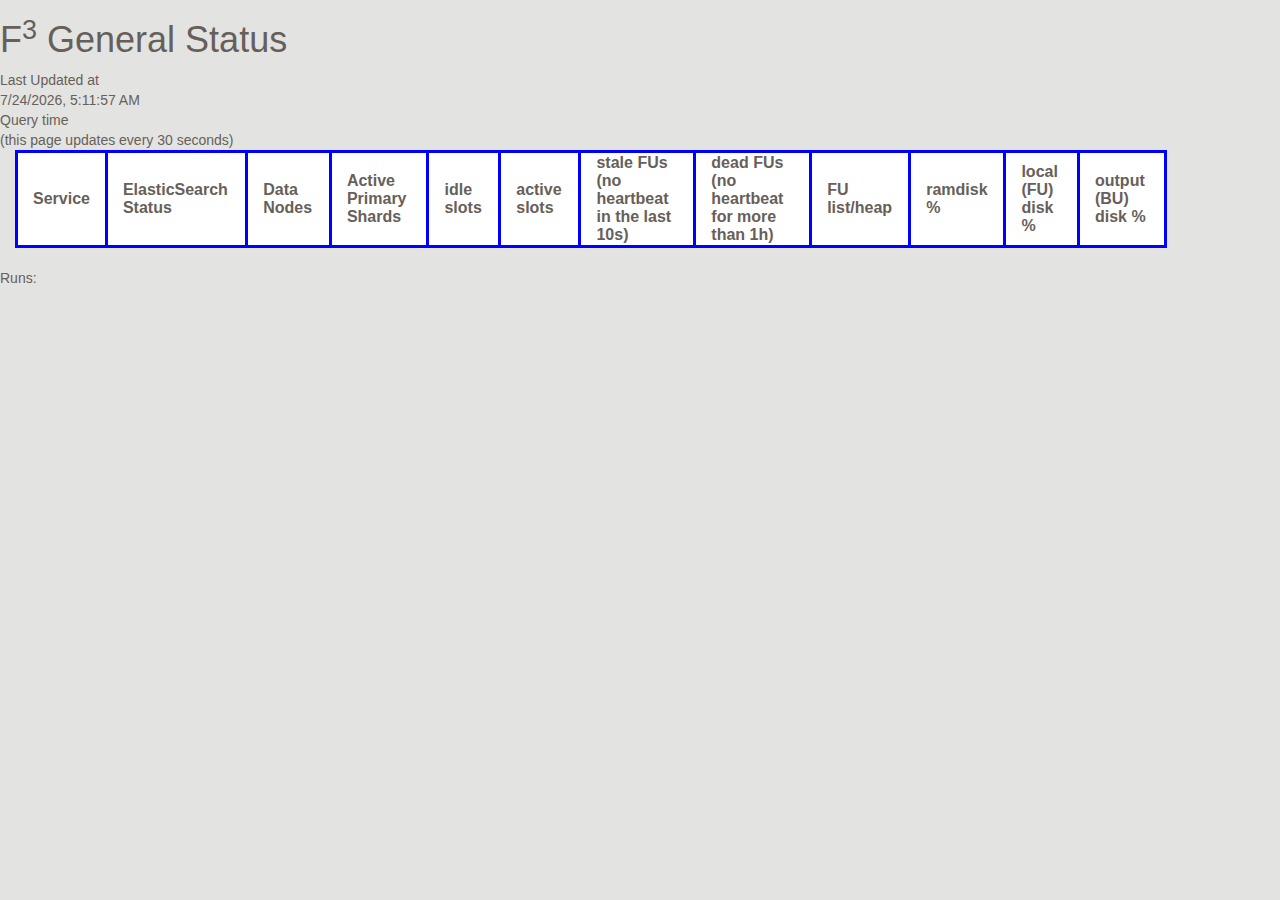
<file: sctest/bigpic.html>
<html>
<head>
  <!-- Custom CSS -->
  <link rel="stylesheet" href="css/font-awesome/css/font-awesome.min.css">
  <link rel="stylesheet" href="css/lavish-bootstrap.css">
  <link rel="stylesheet" href="css/custom.css">

<style>
  table {
  border-collapse: collapse;
  width: 90%;
  margin-left: 15px;
  margin-right: 15px;
  background-color: white;
  font-weight: bold;
  }
  th { 
  border: 3px solid blue; 
  padding-left: 15px;
  padding-right: 15px;
  }
  td { 
  border: 1px solid black;
  
  }

</style>
<script src="js/jquery.min.js"></script>
<script type="text/javascript">
  function format_table(){
  $.getJSON("bigpic.php",function(data){
  var content;
  jQuery.each(data, function(i,val){
  if(i=="central_server" || i=="appliance_clusters" || i=="tribe_server"){
  content+="<tr><td style='font-size:16pt;'>"+i+"</td>";
    $('#querytime').html(val.query_time);
  console.log("here");
  }
  else{
  content+="<tr><td>"+i+"</td>";
    }



    if(i=="appliance_clusters"){

    content+="<tr>"
     jQuery.each(val, function(j,vval){
    content+="<tr><td>"+j+"("+vval.active_runs+")"+"</td><td style='background-color:"+vval.status+";'>"+vval.status+"</td>";
    content+="<td>"+Object.keys(vval.fus).length+"</td><td>"+vval.active_primary_shards+"</td>";
    content+="<td>"+vval.idle+"</td>";
    content+="<td>"+vval.online+"</td>";
    if(vval.stale.length!=0){
    content+="<td style='background-color:yellow;' title="+vval.stale.toString()+">"+vval.stale.length+"</td>";
    }
    else
    {
    content+="<td>"+vval.stale.length+"</td>";
    }
    if(vval.dead.length!=0){
    content+="<td style='background-color:red;' title="+vval.dead.toString()+">"+vval.dead.length+"</td>";
    }
    else
    {
    content+="<td>"+vval.dead.length+"</td>";
    }
    content+="<td style='font-size:9pt;'>";
    for(var index in vval.fus){
      content += index+": "+vval.fus[index].heap+"<br>";
      }
    content+="</td>";
    content+="<td>"+(vval.rdisk*100).toFixed(2)+"</td>";
    if(vval.uldisk==0 && vval.tldisk==0){
    content+="<td>N/A</td>";
    }
    else{
    content+="<td>"+(vval.uldisk/vval.tldisk*100).toFixed(2)+"</td>";
    }
    content+="<td>"+(vval.odisk*100).toFixed(2)+"</td>";
    content+="</tr>";
			    });
    content+="</tr></tr>"
    }
    else{
    content +="<td style='background-color:"+val.status+";'>"+val.status+"</td>";
    content +="<td>"+val.number_of_data_nodes+"</td>";
    content +="<td>"+val.active_primary_shards+"</td>";
    }
    });

    $('#services').html(content);
  });
  $.getJSON("uruns.php",function(adata){
  var content;
  var ldata = adata.hits.hits;
  $.ajaxSetup({
        async: false
  });
  jQuery.each(ldata, function(i,val){
  var river;
  $.getJSON("rivers.php?run="+val._source.runNumber,function(bdata){
  
  if(bdata.found==true){
  river=" RIVER:("+bdata._source.node.name+" "+bdata._source.node.transport_address+") ";
  }
  else
  {
  river=" RIVER:(none)";
  }
  });

  content+="<tr><td>"+val._source.runNumber+" started at "+val._source.startTime+"</td><td>"+river+"</td><tr>";
  });
  $('#runlist').html(content);
  });
  $.ajaxSetup({
        async: true
  });

  var now = new Date();
  
  $('#timestamp').html(now.toLocaleString());
  setTimeout(format_table,30000)
  
  }
</script>
</head>
<body onload="format_table()">
  <h1>F<sup>3</sup> General Status</h1>
  Last Updated at <div id="timestamp"></div> 
  Query time <div id="querytime"></div> 
  (this page updates every 30 seconds)
<br>
  <table>
    <thead>
    <tr><th>Service</th><th>ElasticSearch Status</th><th>Data Nodes</th><th>Active Primary Shards</th><th>idle slots</th><th>active slots</th>
      <th title="these nodes are older than 10 seconds">stale FUs (no heartbeat in the last 10s)</th>
      <th title="these nodes are older than 1 hour">dead FUs (no heartbeat for more than 1h)</th>
      <th>FU list/heap</th><th>ramdisk %</th><th>local (FU) disk %</th><th>output (BU) disk %</th></tr>
    </thead>
    <tbody id="services">
    </tbody>
  </table>

<br>
Runs:<br>
  <table style="font-size:10pt;width=90%"><tr id="runlist"></tr></table>
      

</body>
</html>
</file>
<file: sctest/css/custom.css>
.navbar-btn{
    margin-left:10px;
}

.panel-body{
    padding: 5px;
}

.list-group {
  padding-left: 0;
  margin-bottom: 5px;
}

table.dataTable tbody td {
    padding-top: 5px;
    padding-bottom: 5px;
    padding-right: 1px;
    padding-left: 1px;
}

.popover-content {
    padding-top: 5px;
    padding-bottom: 1px;
    padding-right: 1px;
    padding-left: 1px;
}


@media screen and (min-width: 768px) {
  .modal-dialog {
    left: auto;
    right: auto;
    width: 600px;
    padding-top: 30px;
    padding-bottom: 30px;
  }
  .modal-content {
    -webkit-box-shadow: 0 5px 15px rgba(0, 0, 0, 0.5);
    box-shadow: 0 5px 15px rgba(0, 0, 0, 0.5);
  }
}

.modal {
  display: none;
  overflow: auto;
  overflow-y: auto;
  position: fixed;
  top: 0;
  right: 0;
  bottom: 0;
  left: 0;
  z-index: 1040;
}
</file>
